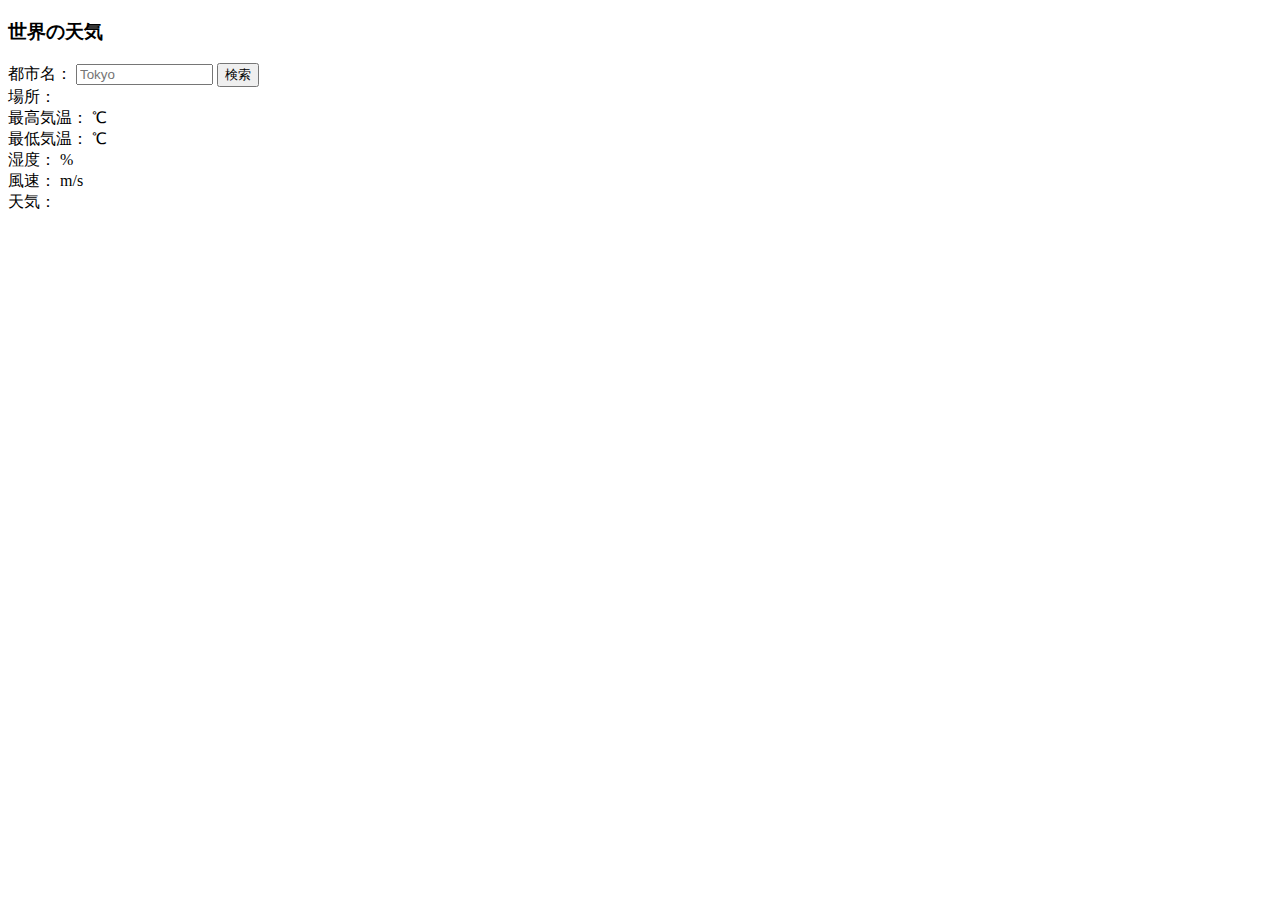
<file: Ajax-practice/index.html>
<!DOCTYPE html>
<html lang="ja">
  <head>
    <meta charset="UTF-8">
    <title>世界の天気</title>
  </head>
  <body>
    <h3>世界の天気</h3>
    <label>都市名：</label>
    <input id="cityname" type="text" size="14" maxlength="14" placeholder="Tokyo">
    <button id="btn">検索</button><br>
    <span>場所：</span>
    <span id="place"></span><br>
    <span>最高気温：</span>
    <span id="temp_max"></span>
    <span>℃</span><br>
    <span>最低気温：</span>
    <span id="temp_min"></span>
    <span>℃</span><br>
    <span>湿度：</span>
    <span id="humidity"></span>
    <span>%</span><br>
    <span>風速：</span>
    <span id="speed"></span>
    <span>m/s</span><br>
    <span>天気：</span>
    <span id="weather"></span>
    <div id="icon"><img id="img"></div>

    <script src="js/jquery.min.js"></script>
    <script src="js/script.js"></script>
  </body>
</html>
</file>
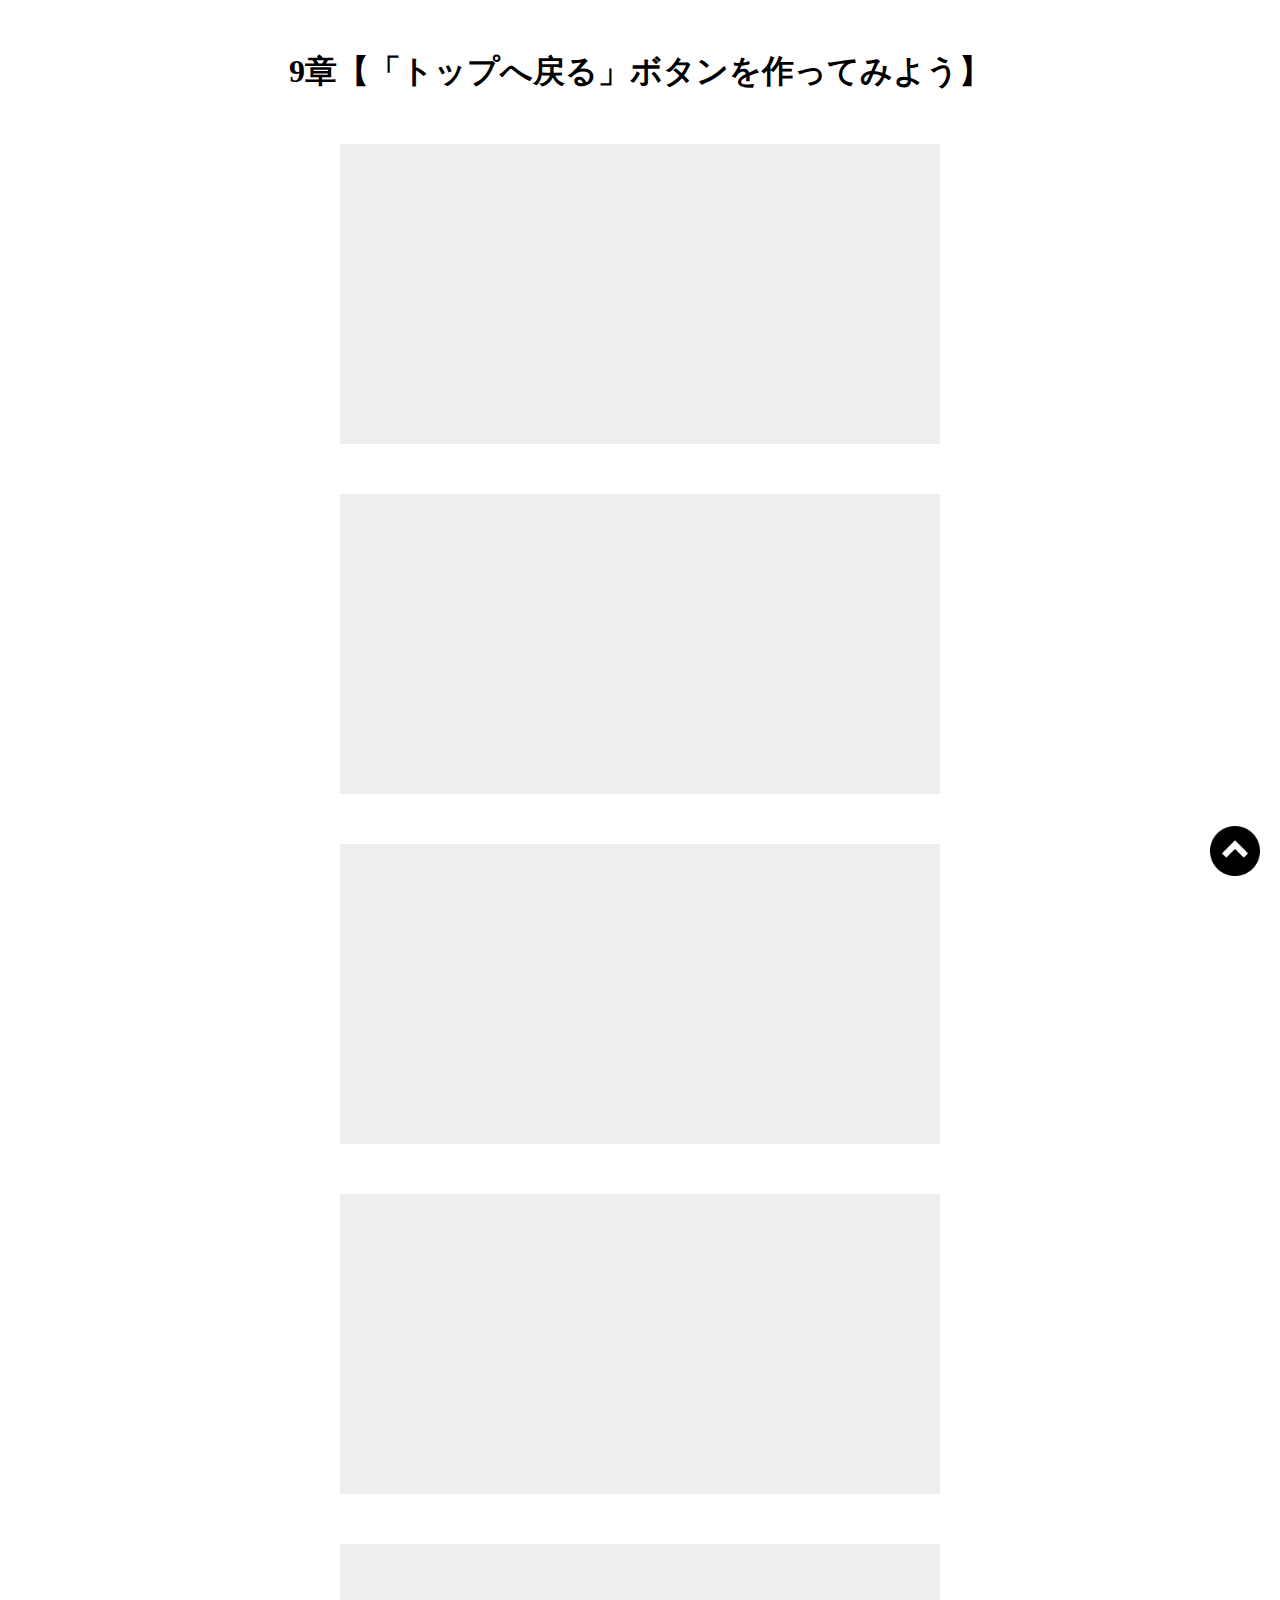
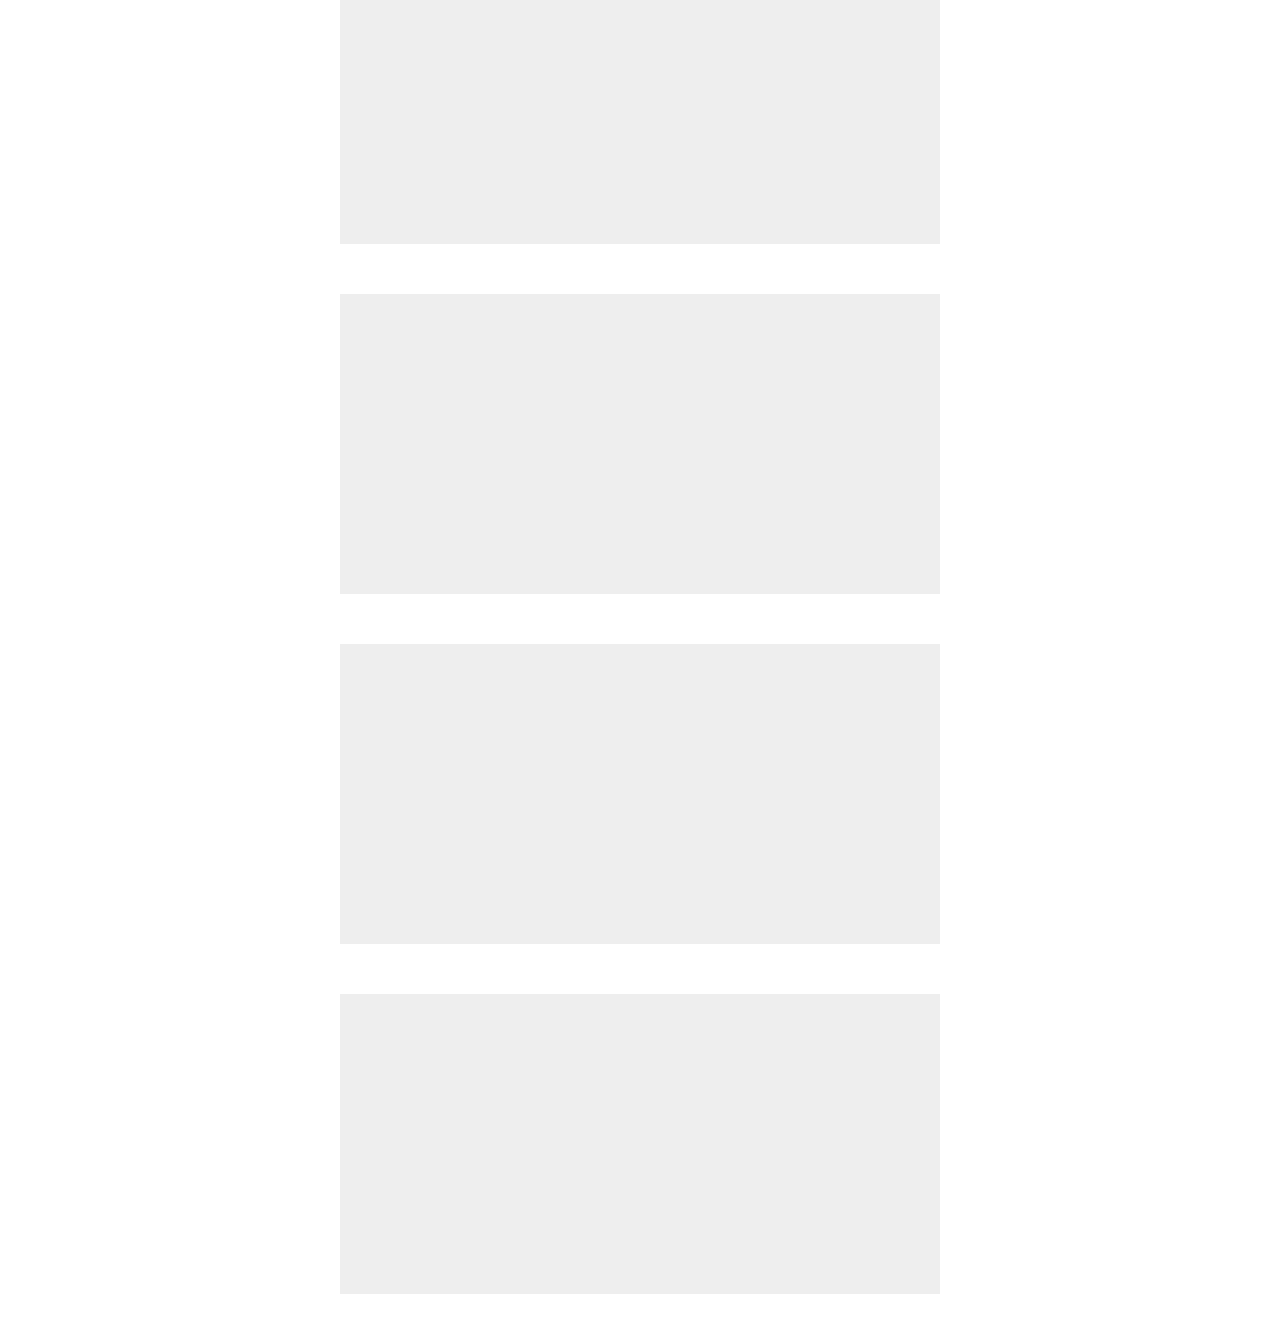
<file: Page-top-Lesson/index.html>
<!DOCTYPE html>
  <html lang="ja">
  <head>
    <meta charset="UTF-8"/>
    <meta name="viewport" content="width=device-width,initial-scale=1.0">
    <title>9章【「トップへ戻る」ボタンを作ってみよう】</title>
    <link rel="stylesheet" href="css/style.css" />
  </head>
  <body>
    <h1>9章【「トップへ戻る」ボタンを作ってみよう】</h1>

    <div class="box"></div>
    <div class="box"></div>
    <div class="box"></div>
    <div class="box"></div>
    <div class="box"></div>
    <div class="box"></div>
    <div class="box"></div>
    <div class="box"></div>

    <span id="back">
      <a href="#">
        <img src="img/arrow.png" alt="">
      </a>
    </span>

    <script src="js/jquery.min.js"></script>
    <script src="js/script.js"></script>
  </body>
</html>
</file>
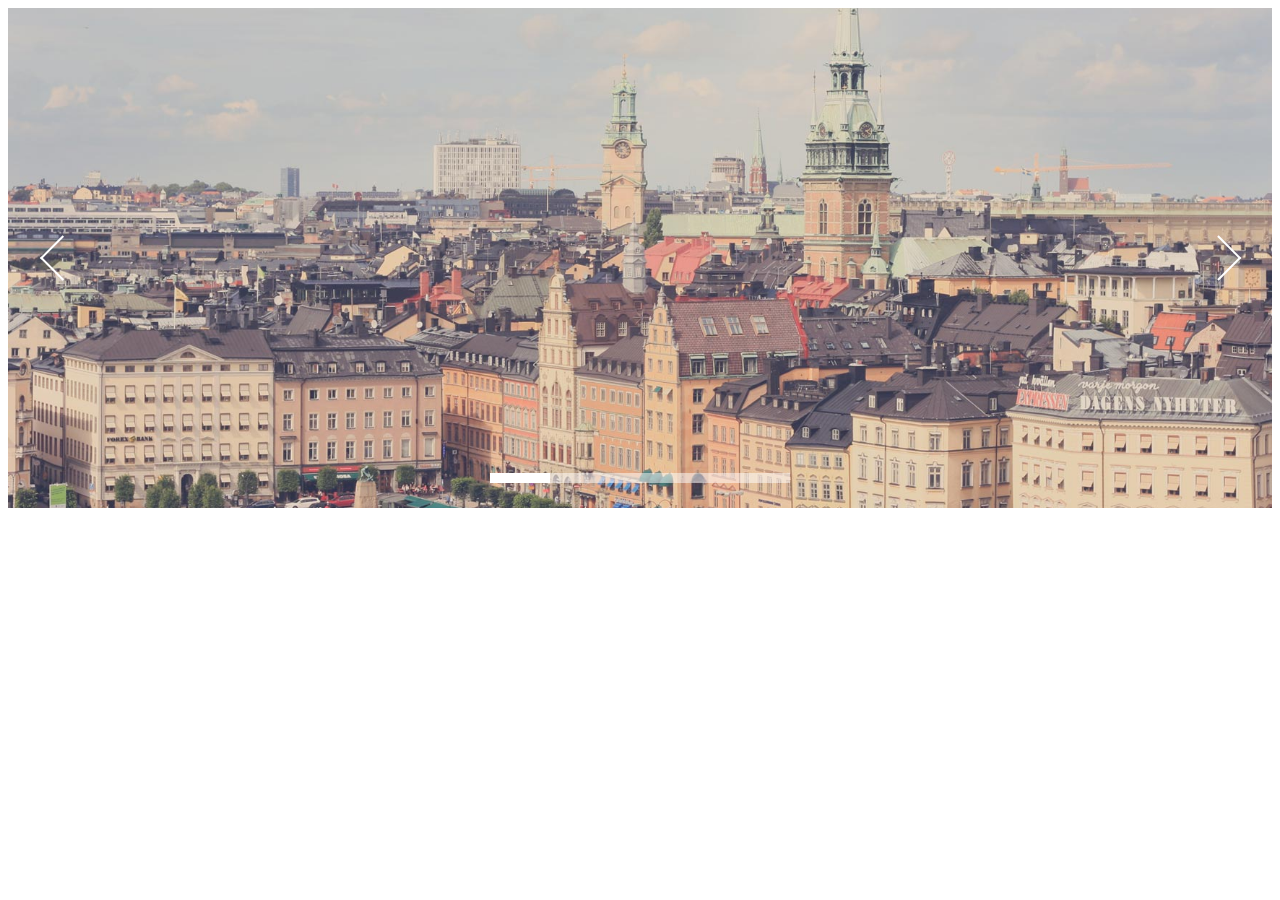
<file: SlideShow-Lesson/index.html>
<!DOCTYPE html>
<html lang="ja">
  <head>
    <meta charset="UTF-8"/>
    <link rel="stylesheet" href="css/skippr.css">
    <link rel="stylesheet" href="css/style.css">
    <title>skippr導入</title>
  </head>
  <body>
    <div class="container">
      <div class="theTarget">
        <div style="background-image: url(img/test1.jpg)"></div>
        <div style="background-image: url(img/test2.jpg)"></div>
        <div style="background-image: url(img/test3.jpg)"></div>
        <div style="background-image: url(img/test4.jpg)"></div>
        <div style="background-image: url(img/test5.jpg)"></div>
      </div>
    </div>
    <script src="js/jquery.min.js"></script>
    <script src="js/skippr.min.js"></script>
    <script src="js/script.js"></script>
  </body>
</html>
</file>
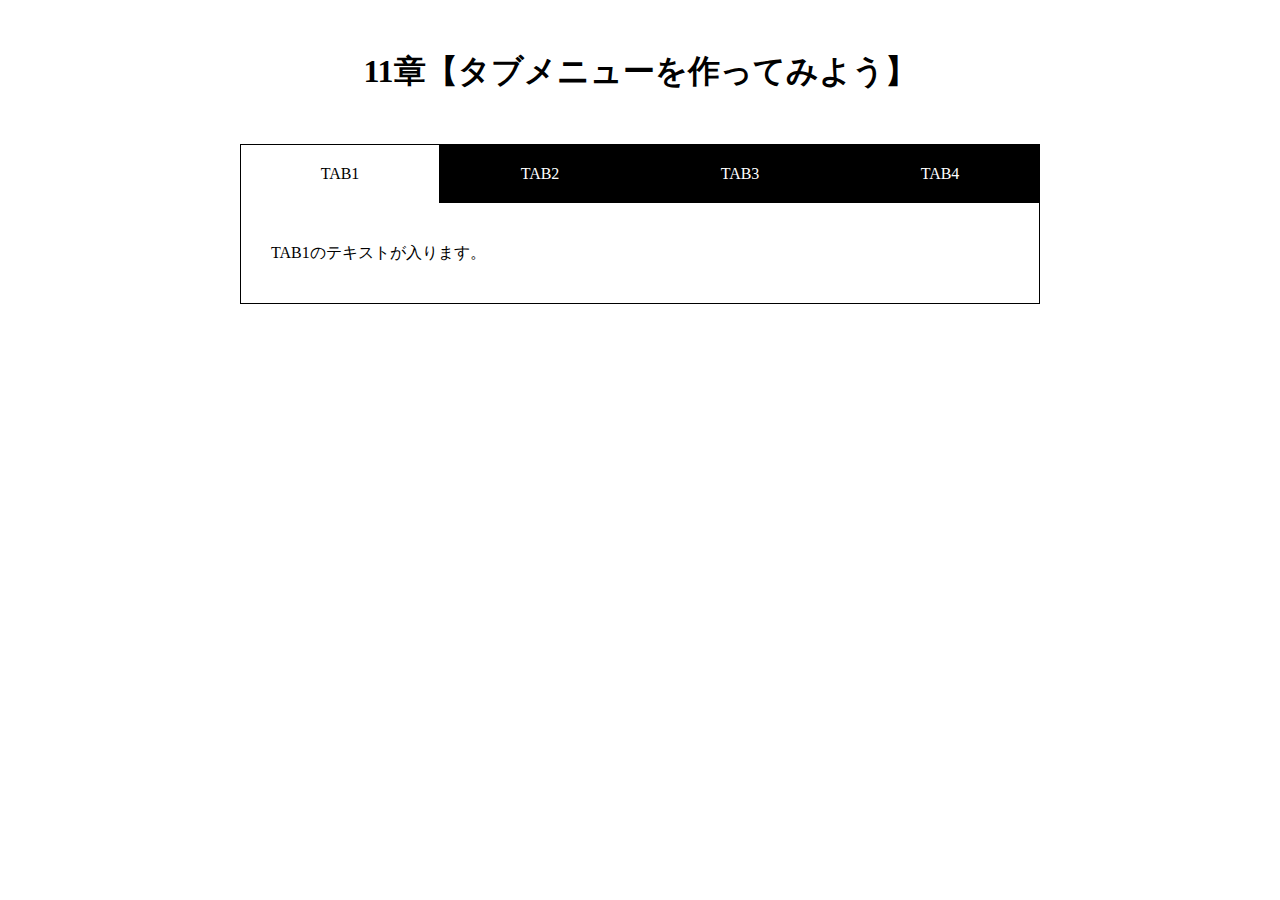
<file: Tabbar-Lesson/index.html>
<!DOCTYPE html>
<html lang="ja">
  <head>
    <meta charset="UTF-8">
    <meta name="viewport" content="width=device-width,initial-scale=1.0">
    <title>11章【タブメニューを作ってみよう】</title>
    <link rel="stylesheet" href="css/style.css">
  </head>
  <body>
    <h1>11章【タブメニューを作ってみよう】</h1>
    <div class="wrap">
      <ul id="tab-menu">
        <li><a href="#tab1" class="active">TAB1</a></li>
        <li><a href="#tab2" class="">TAB2</a></li>
        <li><a href="#tab3" class="">TAB3</a></li>
        <li><a href="#tab4" class="">TAB4</a></li>
      </ul>

      <div id="tab-contents">
        <div id="tab1" class="tab">
          <p>TAB1のテキストが入ります。</p>
        </div>

        <div id="tab2" class="tab">
          <p>TAB2のテキストが入ります。TAB2のテキストが入ります。</p>
        </div>

        <div id="tab3" class="tab">
          <p>TAB3のテキストが入ります。TAB3のテキストが入ります。TAB3のテキストが入ります。</p>
        </div>

        <div id="tab4" class="tab">
          <p>TAB4のテキストが入ります。TAB4のテキストが入ります。TAB4のテキストが入ります。TAB4のテキストが入ります。</p>
        </div>
      </div>
    </div>
    <script src="js/jquery.min.js"></script>
    <script src="js/script.js"></script>
  </body>
</html>
</file>
<file: Page-top-Lesson/css/style.css>
@charset "UTF-8";

* {
  margin: 0;
  padding: 0;
  box-sizing: border-box;
}
h1 {
  text-align: center;
  margin: 50px 0;
}
.box {
  height: 300px;
  width: 600px;
  margin: 0 auto 50px;
  background-color: #eee;
}
#back {
  position: fixed;
  right: 20px;
  bottom: 20px;
}
#back img {
  width: 50px;
}
</file>
<file: SlideShow-Lesson/css/skippr.css>
.skippr{width:100%;height:100%;position:relative;overflow:hidden}.skippr>div{position:absolute;width:100%;height:100%;background-size:cover;background-position:50% 62.5%}.skippr>img{position:absolute;top:50%;left:50%;-webkit-transform:translate(-50%, -50%);-moz-transform:translate(-50%, -50%);-ms-transform:translate(-50%, -50%);transform:translate(-50%, -50%);width:100%;min-height:100%}.skippr-nav-container{position:absolute;left:50%;-webkit-transform:translate(-50%, 0);transform:translate(-50%, 0);-moz-transform:translate(-50%, 0);-ms-transform:translate(-50%, 0);bottom:25px;overflow:auto;z-index:999}.skippr-nav-element{cursor:pointer;float:left;background-color:rgba(255,255,255,0.5);-webkit-transition:all .25s linear;transition:all .25s linear}.skippr-nav-element-bubble{width:12px;height:12px;border-radius:50%;margin:0 4px}.skippr-nav-element-block{width:60px;height:10px}.skippr-nav-element:hover,.skippr-nav-element-active{background-color:#fff}.skippr-arrow{position:absolute;z-index:999;top:50%;-webkit-transform:translate(0%, -50%);-moz-transform:translate(0%, -50%);-ms-transform:translate(0%, -50%);transform:translate(0%, -50%);width:30px;height:30px;transform-origin:center center;-webkit-transform-origin:top left;cursor:pointer}.skippr-previous{left:2.5%;-webkit-transform:rotate(-45deg);transform:rotate(-45deg);border-top:2px solid white;border-left:2px solid white}.skippr-next{right:3.5%;-webkit-transform:rotate(-45deg);transform:rotate(-45deg);border-bottom:2px solid white;border-right:2px solid white}
/*# sourceMappingURL=skippr.css.map */
</file>
<file: SlideShow-Lesson/css/style.css>
.container{
  height: 500px;
}
</file>
<file: Tabbar-Lesson/css/style.css>
@charset "UTF-8";

* {
  margin: 0;
  padding: 0;
  box-sizing: border-box;
}

h1 {
  text-align: center;
  margin: 50px 0;
}

.wrap {
  width: 90%;
  max-width: 800px;
  margin: 0 auto;
}

#tab-menu {
  display: flex;
}

#tab-menu li {
  list-style-type: none;
  width: 25%;
}

#tab-menu li a {
  color: #fff;
  text-decoration: none;
  display: block;
  padding: 20px;
  text-align: center;
  background: #000;
  border: 1px solid #000;
  border-bottom: none;
}

#tab-menu .active {
  background: #fff;
  color: #000;
}

#tab-contents {
  display: flex;
  flex-wrap: wrap;
}

#tab-contents .tab {
  width: 100%;
  padding: 30px;
  background: #fff;
  border: 1px solid #000;
  border-top: none;
}

#tab-contents p {
  color: #000;
  line-height: 2.5;
}
</file>
